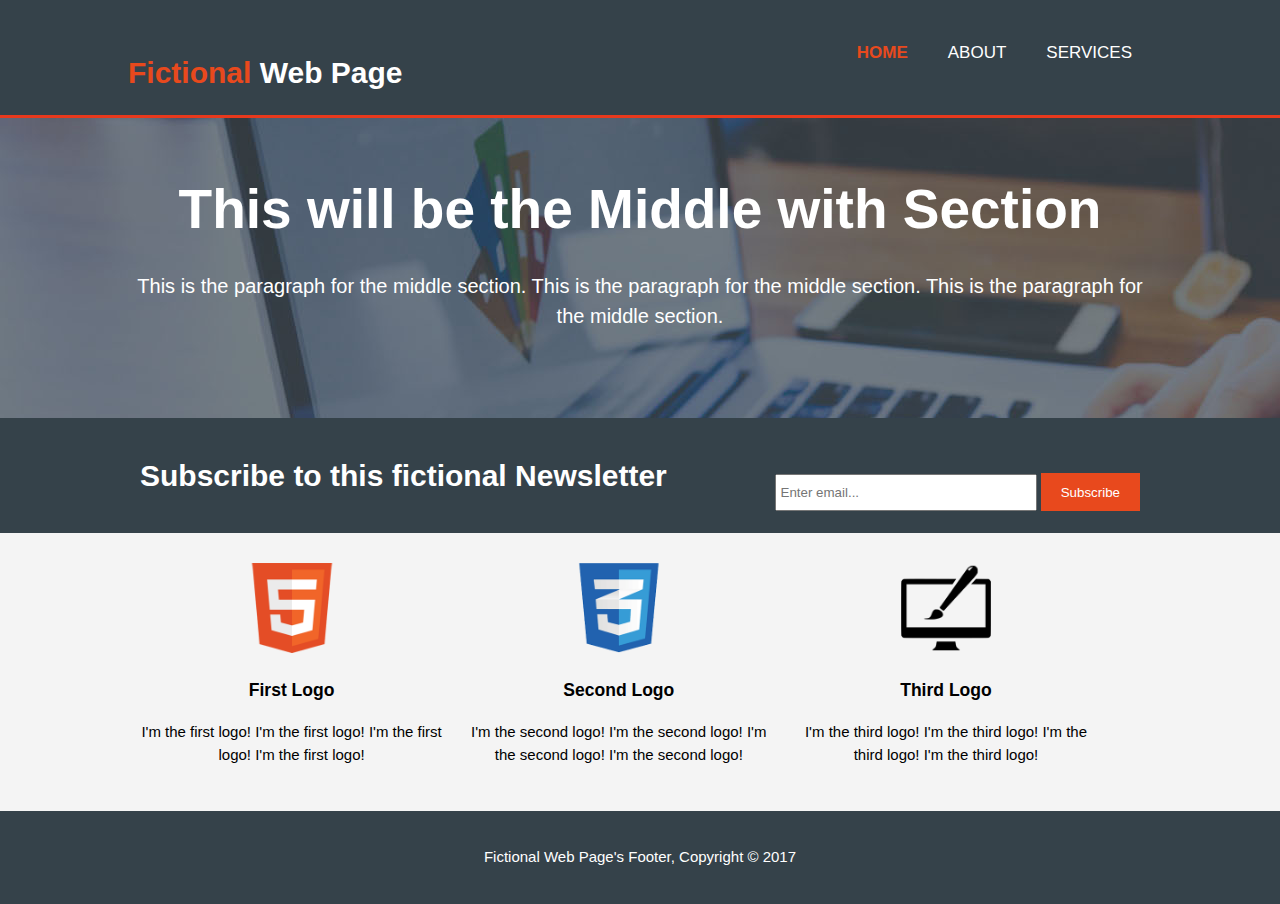
<file: index.html>
<!DOCTYPE html>
<html>
    <head>
    <meta charset="utf-8">
    <meta name="viewport" content="width=device-width">
    <meta name="description" content="This is part of the meta's index description">
    <meta name="author" content="E L">
    
    <title>Fictional Web Page | Welcome</title>
    <link rel="stylesheet" href="./css/style.css">
    </head>
    
    <body>
        <header>
            <div class="container">
                <div id="branding">
                    <h1><span class="highlight">Fictional</span> Web Page</h1>
                </div>
                <nav>
                    <u1>
                        <li class="current"><a href="index.html">Home</a></li>
                        <li><a href="about.html">About</a></li>
                        <li><a href="services.html">Services</a></li>
                    </u1>
                </nav>
            </div>
        </header>
        
        <section id="showcase">
            <div class="container">
                <h1>This will be the Middle with Section</h1>
                <p>This is the paragraph for the middle section. This is the paragraph for the middle section. This is the paragraph for the middle section.</p>
            </div>
        </section>
        
        <section id="newsletter">
            <div class="container">
                <h1>Subscribe to this fictional Newsletter</h1>
                    <form>
                        <input type="email" placeholder="Enter email..."/>
                        <button type="submit" class="button_1">Subscribe</button>
                    </form>
            </div>
        </section>
        
        <section id="logos">
            <div class="container">
                <div class="box">
                    <img src="./img/logo_html.png">
                    <h3>First Logo</h3>
                    <p>I'm the first logo! I'm the first logo! I'm the first logo! I'm the first logo! </p>
                </div>
                <div class="box">
                    <img src="./img/logo_css.png">
                    <h3>Second Logo</h3>
                    <p>I'm the second logo! I'm the second logo! I'm the second logo! I'm the second logo!</p>
                </div>
                <div class="box">
                    <img src="./img/logo_brush.png">
                    <h3>Third Logo</h3>
                    <p>I'm the third logo! I'm the third logo! I'm the third logo! I'm the third logo!</p>
                </div>
            </div>
        </section>
        
        <footer>
            <p>Fictional Web Page's Footer, Copyright &copy; 2017</p>
        </footer>
        
        
    </body>

</html>
</file>
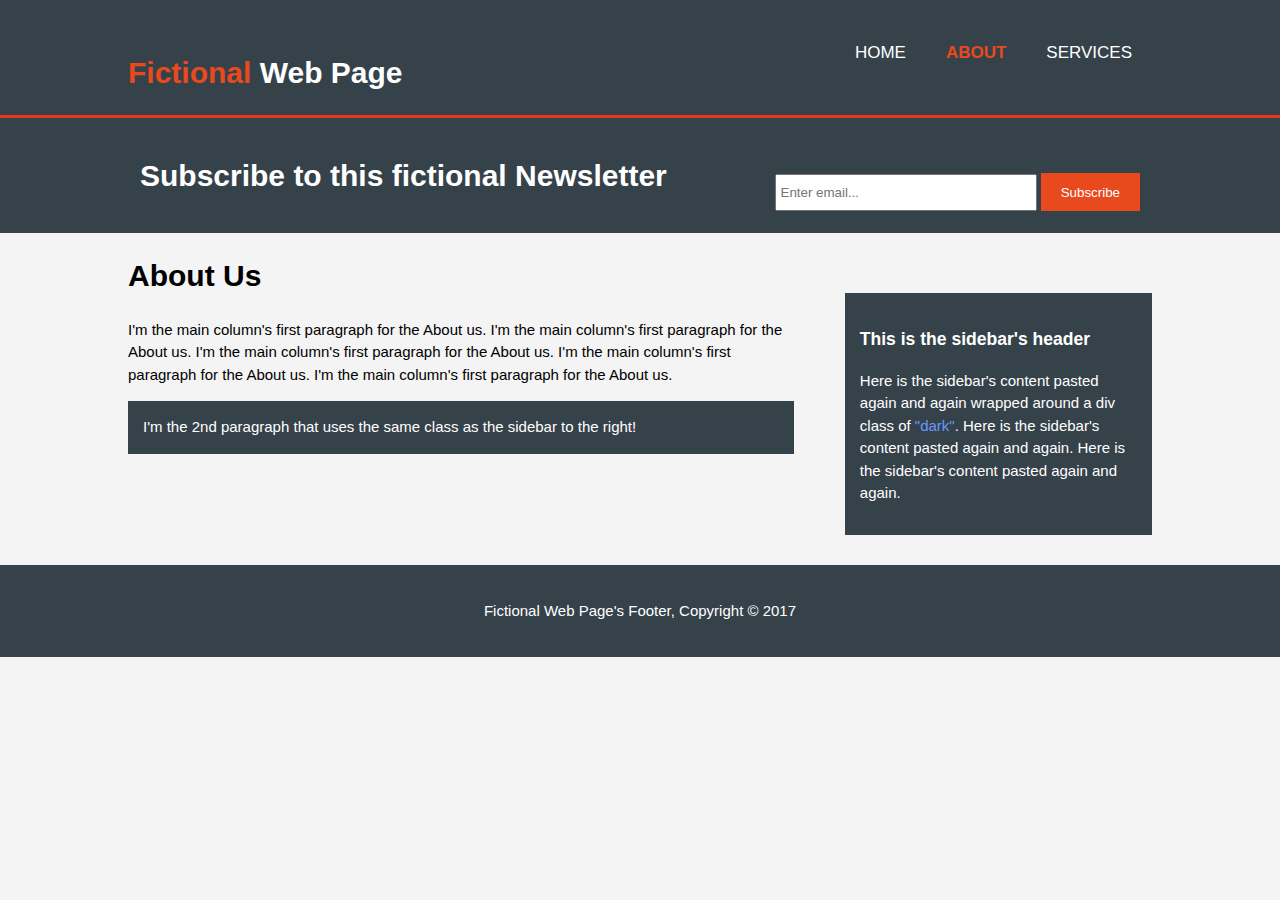
<file: about.html>
<!DOCTYPE html>
<html>
    <head>
    <meta charset="utf-8">
    <meta name="viewport" content="width=device-width">
    <meta name="description" content="This is part of the meta's index description">
    <meta name="author" content="E L">
    
    <title>Fictional Web Page | About</title>
    <link rel="stylesheet" href="./css/style.css">
    </head>
    
    <body>
        <header>
            <div class="container">
                <div id="branding">
                    <h1><span class="highlight">Fictional</span> Web Page</h1>
                </div>
                <nav>
                    <u1>
                        <li><a href="index.html">Home</a></li>
                        <li class="current"><a href="about.html">About</a></li>
                        <li><a href="services.html">Services</a></li>
                    </u1>
                </nav>
            </div>
        </header>
        
        
        <section id="newsletter">
            <div class="container">
                <h1>Subscribe to this fictional Newsletter</h1>
                    <form>
                        <input type="email" placeholder="Enter email..."/>
                        <button type="submit" class="button_1">Subscribe</button>
                    </form>
            </div>
        </section>
        
        <section id="main">
            <div class="container">
                <article id="main-col">
                    <h1 class="page-title">About Us</h1>
                        <p>
                        I'm the main column's first paragraph for the About us. I'm the main column's first paragraph for the About us. I'm the main column's first paragraph for the About us. I'm the main column's first paragraph for the About us. I'm the main column's first paragraph for the About us. 
                        </p>
                        
                        <p class="dark">
                        I'm the 2nd paragraph that uses the same class as the sidebar to the right!  
                        </p>
                </article>
                
                <aside id="sidebar">
                    <div class="dark">
                    <h3>This is the sidebar's header</h3>
                        <p>
                        Here is the sidebar's content pasted again and again wrapped around a div class of <span id="color-me">"dark"</span>. Here is the sidebar's content pasted again and again. Here is the sidebar's content pasted again and again. 
                        </p>
                     </div>
                </aside>
            </div>
        </section>
        
        <footer>
            <p>Fictional Web Page's Footer, Copyright &copy; 2017</p>
        </footer>
        
        
    </body>

</html>
</file>
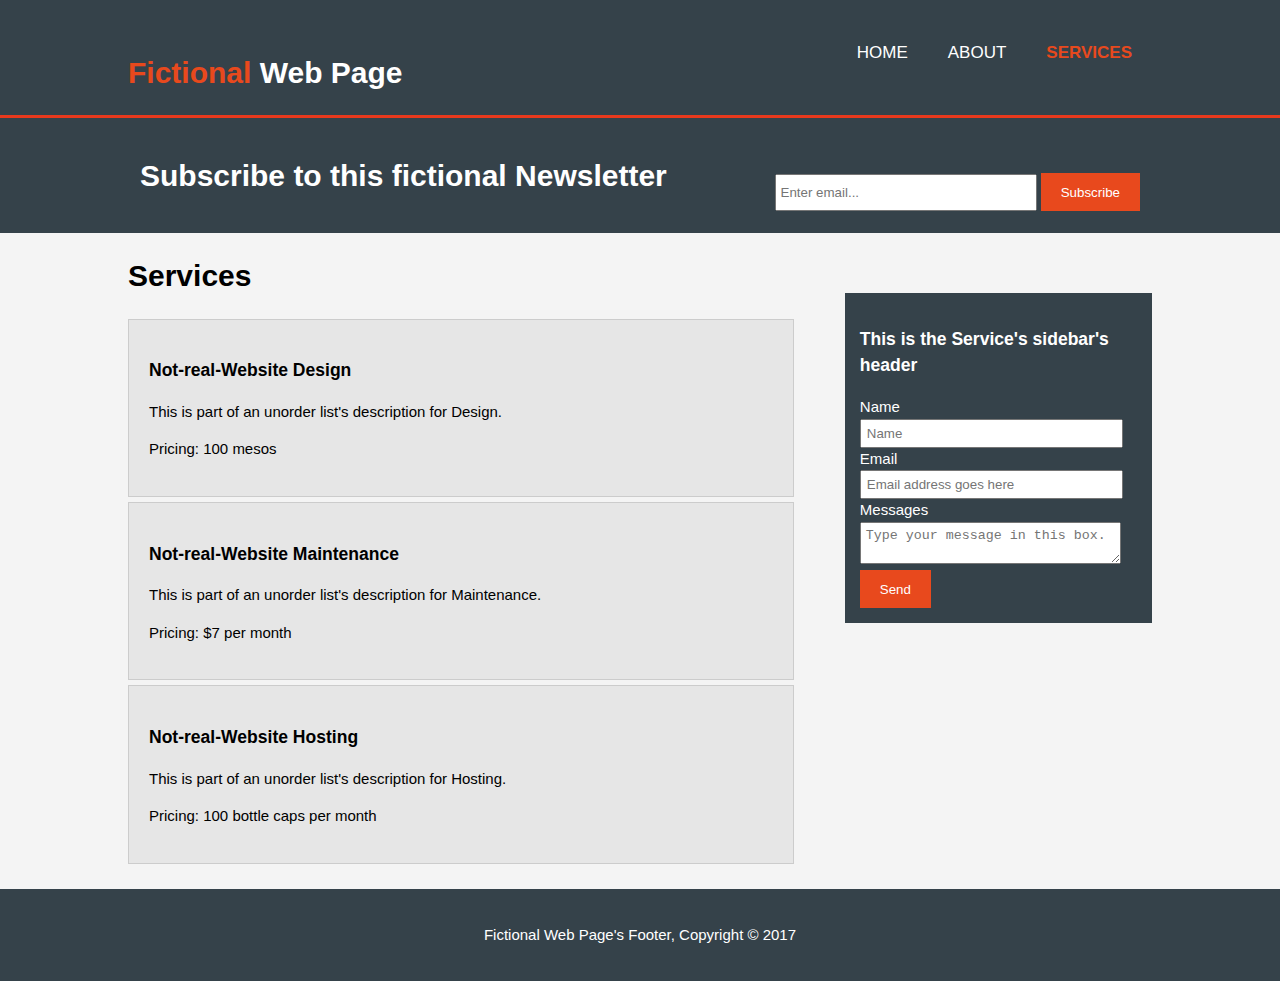
<file: services.html>
<!DOCTYPE html>
<html>
    <head>
    <meta charset="utf-8">
    <meta name="viewport" content="width=device-width">
    <meta name="description" content="This is part of the meta's index description">
    <meta name="author" content="E L">
    
    <title>Fictional Web Page | Services</title>
    <link rel="stylesheet" href="./css/style.css">
    </head>
    
    <body>
        <header>
            <div class="container">
                <div id="branding">
                    <h1><span class="highlight">Fictional</span> Web Page</h1>
                </div>
                <nav>
                    <u1>
                        <li><a href="index.html">Home</a></li>
                        <li><a href="about.html">About</a></li>
                        <li class="current"><a href="services.html">Services</a></li>
                    </u1>
                </nav>
            </div>
        </header>
        
        
        <section id="newsletter">
            <div class="container">
                <h1>Subscribe to this fictional Newsletter</h1>
                    <form>
                        <input type="email" placeholder="Enter email..."/>
                        <button type="submit" class="button_1">Subscribe</button>
                    </form>
            </div>
        </section>
        
        <section id="main">
            <div class="container">
                <article id="main-col">
                    <h1 class="page-title">Services</h1>
                        <ul id="services">
                            <li>
                                <h3>Not-real-Website Design</h3>
                                <p>This is part of an unorder list's description for Design.</p>
                                <p>Pricing: 100 mesos</p>
                            </li>
                            
                            <li>
                                <h3>Not-real-Website Maintenance</h3>
                                <p>This is part of an unorder list's description for Maintenance.</p>
                                <p>Pricing: $7 per month</p>
                            </li>
                            
                            <li>
                                <h3>Not-real-Website Hosting</h3>
                                <p>This is part of an unorder list's description for Hosting.</p>
                                <p>Pricing: 100 bottle caps per month</p>
                            </li>
                            
                        </ul>
                </article>
                
                <aside id="sidebar">
                    <div class="dark">
                        <h3>This is the Service's sidebar's header</h3>
                            <form class="quote">
                                <div>
                                    <label>Name</label><br>
                                    <input type="text" placeholder="Name"></input>
                                </div>
                                
                                <div>
                                    <label>Email</label><br>
                                    <input type="email" placeholder="Email address goes here"></input>
                                </div>
                                
                                <div>
                                    <label>Messages</label><br>
                                    <textarea placeholder="Type your message in this box."></textarea>
                                </div>
                                
                                <button class="button_1" type="submit">Send</button>
                                
                            </form>
                        
                     </div>
                </aside>
            </div>
        </section>
        
        <footer>
            <p>Fictional Web Page's Footer, Copyright &copy; 2017</p>
        </footer>
        
        
    </body>

</html>
</file>
<file: css/style.css>
body {
    font: 15px/1.5 Arial, Helveticam sans-serif;
    padding: 0;
    margin: 0;
    background-color:#f4f4f4;
}

/* Global */
.container {
    width:80%;
    margin:auto;
    overflow:hidden;
}

ul {
    margin: 0;
    padding: 0;
}

.button_1 {
    height: 38px;
    background: #e8491d;
    border: 0;
    color: #ffffff;
    padding-left: 20px;
    padding-right: 20px;
}

.dark {
    padding: 15px;
    background:#35424a;
    color:#ffffff;
    margin-top: 10px;
    margin-bottom: 10px;
}

/* Header */
header {
    background:#35424a;
    color: #ffffff;
    padding-top: 30px;
    min-height: 70px;
    border-bottom: #e8391d 3px solid;
}

header a{
    color:#ffffff;
    text-decoration: none;
    text-transform: uppercase;
    font-size: 17px;
}

header li{
    float:left;
    display: inline;
    padding: 0px 20px 0px 20px;
}

header #branding {
    float:left;
}

header nav {
    float:right;
    margin-top: 10px;
}

header .highlight, header .current a{
    color: #e8491d;
    font-weight: bold;
}

header a:hover {
    color:#cccccc;
    font-weight: bold;
}

/* Showcase */
#showcase {
    min-height:300px;
    background:url('../img/showcase.jpg') no-repeat 0 -400px;
    text-align:center;
    color:#ffffff
}

#showcase h1{
    margin-top:50px;
    font-size:55px;
    margin-bottom:10px;
}

#showcase p {
    font-size: 20px;
}

/* Newsletter */
#newsletter {
    padding:15px;
    color:#ffffff;
    background: #35424a
}

#newletter h1{
    float:left;
}

#newsletter form{
    float:right;
    margin-top: -45px;
}

#newsletter input[type="email"] {
    padding:4px;
    height: 25px;
    width: 250px;
}

/* Logos */
#logos {
    margin-top: 20px;
}

#logos .box{
    float: left;
    width: 30%;
    padding: 10px;
    text-align: center;
}

#logos .box img{
    width:90px;
}

/* Sidebar */
aside#sidebar {
    float:right;
    width: 30%;
    margin-top: 50px;
}

aside #color-me{
    color:#6699ff
}

aside#sidebar .quote input, aside#sidebar .quote textarea{
    width:90%;
    padding: 5px;
}

/* Main-col */
article#main-col{
    float:left;
    width: 65%;
}

/* Services */

ul#services li{
    list-style:none;
    padding:20px;
    border: #cccccc solid 1px;
    margin-bottom: 5px;
    background: #e6e6e6;
}

/* Footer */
footer {
    padding: 20px;
    margin-top: 20px;
    color: #ffffff;
    background-color: #35424a;
    text-align: center;
}


/* Media Queries */
@media(max-width: 750px) {
    header #branding,
    header nav,
    header nav li,
    #newsletter h1,
    #newsletter form,
    #logos .box,
    article#main-col,
    aside#sidebar{
        float:none;
        text-align:center;
        width:100%;
    }
    
    header {
        padding-bottom: 20px;
    }
    
    #showcase h1 {
        margin-top: 40px;
    }
    
    #newsletter button, .quote button{
        display:block;
        width: 100%
    }
    
    #newsletter form input[type="email"], .quote input, .quote textarea {
        width:100%;
        margin-bottom: 5px;
    }
    
    
}
</file>
